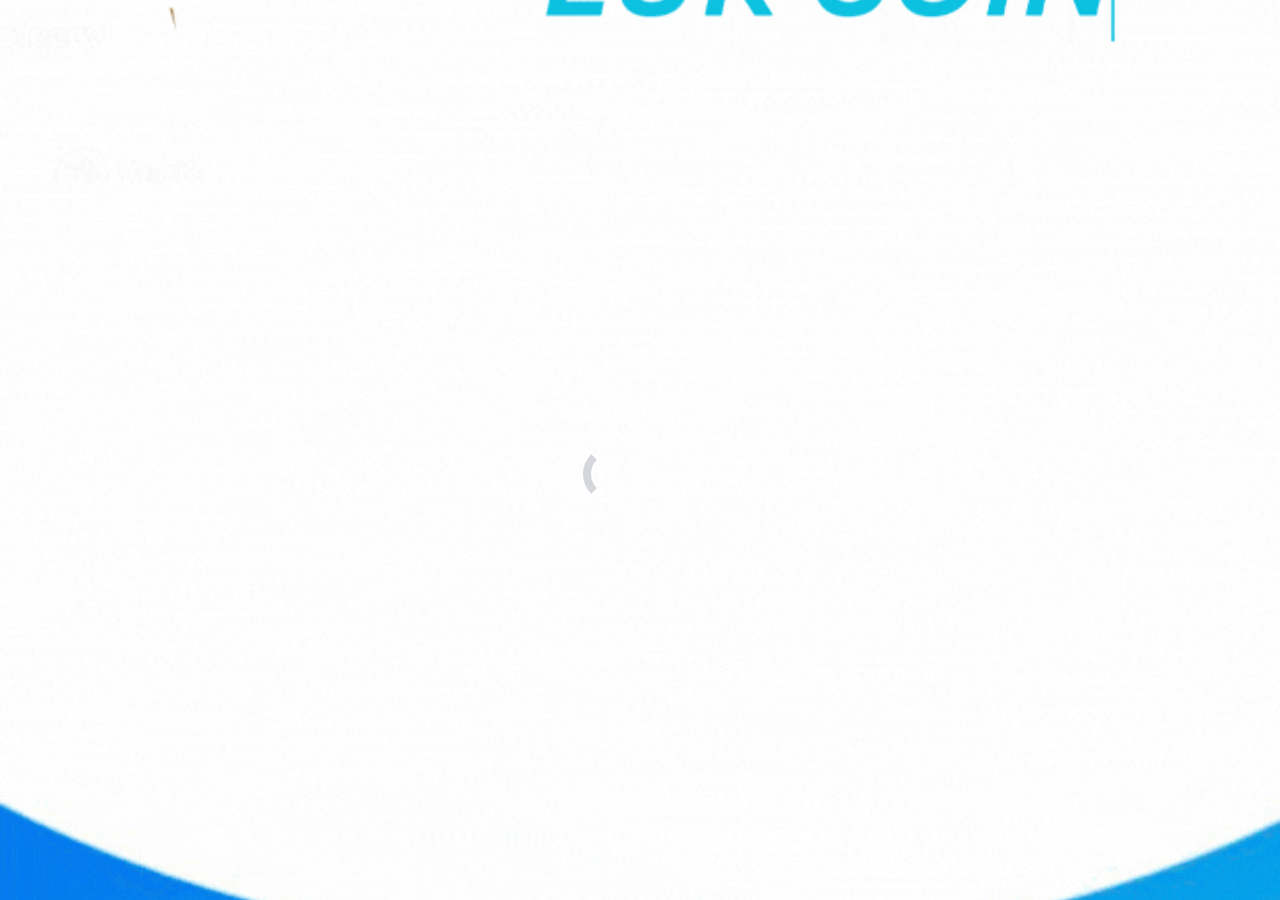
<file: index.html>
<!DOCTYPE html>
<html lang="en">
<head>
    <meta charset="UTF-8">
    <meta name="viewport" content="width=device-width, initial-scale=1.0">
    <title>Loading...</title>
    <style>
      
        body, html {
            margin: 0;
            padding: 0;
            height: 100%;
            width: 100%;
            overflow: hidden; 
        }
        
        
        .loading-container {
            display: flex;
            justify-content: center;
            align-items: center;
            height: 100vh;
            background: url('material/images/loading.gif') no-repeat center center fixed; 
            background-size: cover; 
            color: white;
            text-align: center;
            font-family: Arial, sans-serif;
        }
        
        .loading-container h1 {
            font-size: 24px;
            margin: 0;
        }
        
        .spinner {
            border: 8px solid rgba(255, 255, 255, 0.1);
            border-left: 8px solid #d5d7dd; 
            border-radius: 50%;
            width: 40px;
            height: 40px;
            animation: spin 1s linear infinite;
            margin-top: 20px;
        }
        
        @keyframes spin {
            0% { transform: rotate(0deg); }
            100% { transform: rotate(360deg); }
        }
    </style>
</head>
<body>
    <div class="loading-container">
        <div>
            <h1>Loading...</h1>
            <div class="spinner"></div>
        </div>
    </div>

    <script>
       
        setTimeout(function() {
            window.location.href = 'home.html'; 
        }, 5000);
    </script>
</body>
</html>
</file>
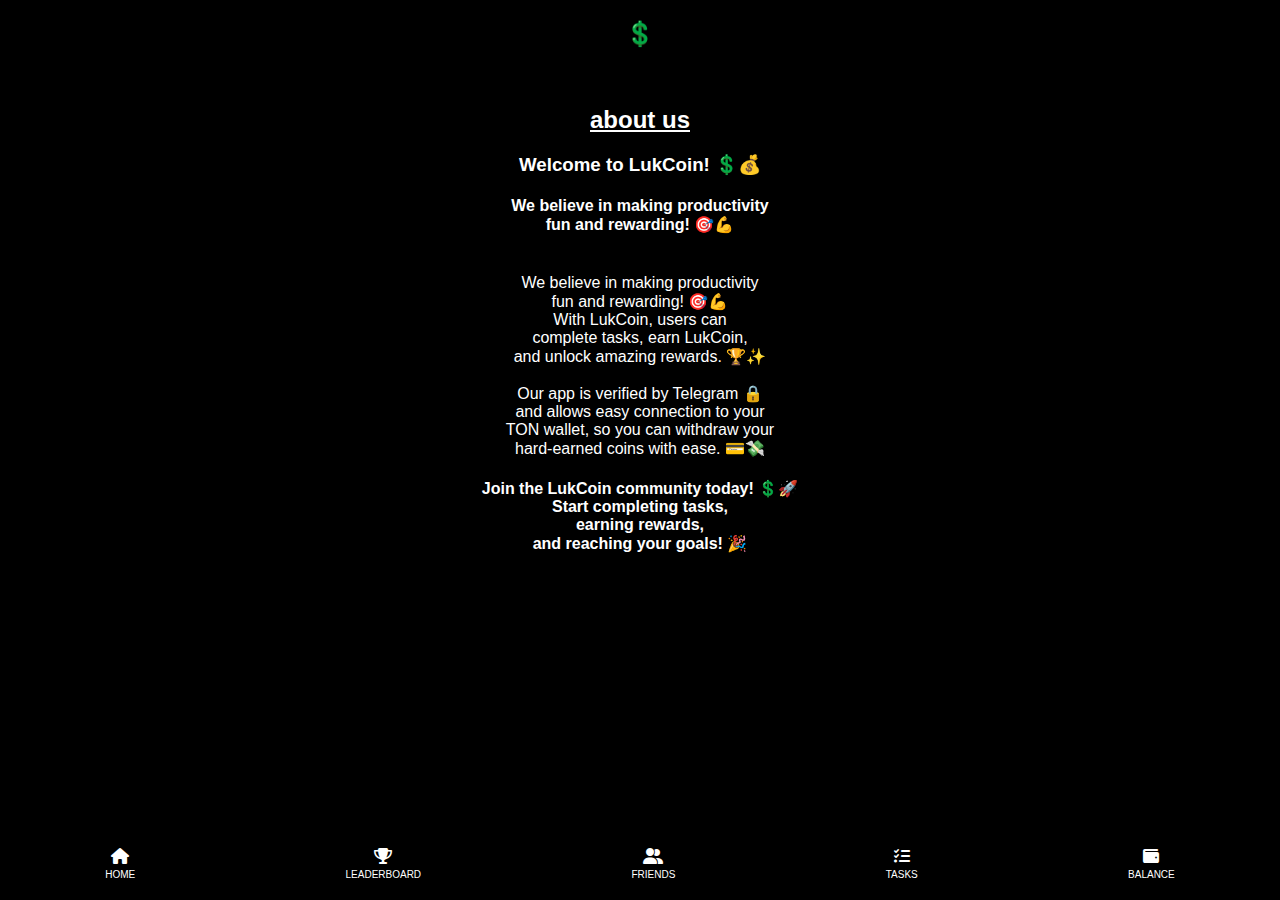
<file: detail.html>
<!DOCTYPE html>
<html lang="en">
<head>
    <meta charset="UTF-8">
    <meta name="viewport" content="width=device-width, initial-scale=1.0">
    <title>Complete Tasks</title>
    <link rel="stylesheet" href="https://cdnjs.cloudflare.com/ajax/libs/font-awesome/6.5.1/css/all.min.css">
    <link rel="stylesheet" href="material/css/styles.css">
    <style>
        body {
            font-family: Arial, sans-serif;
            text-align: center;
            background-color: #000; 
            color: #fff; 
            margin: 0;
            padding: 0;
        }

        #balance-container {
            margin: 20px;
            font-size: 18px;
        }

        .task-container {
            margin: 10px auto;
            max-width: 600px;
        }

        .task {
            margin: 10px auto;
            padding: 20px;
            display: flex;
            align-items: center;
            justify-content: space-between;
            border: 1px solid #000000; 
            border-radius: 12px;
            background-color: #333030; 
            box-shadow: 0 4px 8px rgba(0, 0, 0, 0.2);
            transition: transform 0.3s ease;
            width: 80%;
        }

        .task:hover {
            transform: translateY(-5px);
        }

        .task-detail {
            display: flex;
            align-items: center;
        }

        .task-image img {
            border-radius: 8px;
            margin-right: 10px;
        }

        .task h4 {
            margin: 0;
            font-size: 18px;
            color: #f2f2f2;
        }

        .task-data {
            display: flex;
            align-items: center;
            margin-top: 8px;
        }

        .task-data img {
            margin-right: 5px;
        }

        .task-data h5 {
            margin: 0;
            color: #ffcc00;
            font-size: 18px;
        }

        .task-button {
            background-color: #ffffff; 
            color: rgb(0, 0, 0);
            border: none;
            padding: 10px 20px;
            font-size: 16px;
            cursor: pointer;
            border-radius: 8px;
            transition: background-color 0.3s ease;
        }

        .task-button:hover {
            background-color: #2dd60c;
        }

        @media (max-width: 600px) {
            .task-container {
                max-width: 100%;
            }

            .task-button {
                padding: 10px 15px;
                font-size: 14px;
            }

            .task h4 {
                font-size: 16px;
            }
           
            
        }
    </style>
</head>
<body>
   

<h2><b>💲</b></h2><BR>
       
    </div><h2><b><u>about us</u></b></h2>
   
    <h3>Welcome to LukCoin! 💲💰<h3><h4>We believe in making productivity <BR>fun and rewarding!
        🎯💪</h4><BR>We believe in making productivity <BR>fun and rewarding!
         🎯💪<BR>With LukCoin, users can <BR>complete tasks, earn LukCoin, <BR>
            and unlock amazing rewards. 🏆✨<BR><BR>Our app is verified by Telegram 🔒 <BR>and
                 allows easy connection to your<BR> TON wallet, so you can withdraw your <BR>
                 hard-earned coins with ease. 💳💸<BR>  </h4>
                    <h4> Join the LukCoin community today! 💲🚀<BR> Start completing tasks,<BR> earning rewards, <BR>and reaching your goals! 🎉</h4>

    
    <nav class="bottom-nav">
            <a href="home.html" class="nav-item">
                <i class="fas fa-home"></i>
                <span>HOME</span>
            </a>
            <a href="leaderboard.html" class="nav-item">
                <i class="fas fa-trophy"></i>
                <span>LEADERBOARD</span>
            </a>
            <a href="invite-friends.html" class="nav-item">
                <i class="fas fa-user-friends"></i>
                <span>FRIENDS</span>
            </a>
            <a href="task.html" class="nav-item">
                <i class="fas fa-tasks"></i>
                <span>TASKS</span>
            </a>
            <a href="balance.html" class="nav-item">
                <i class="fas fa-wallet"></i>
                <span>BALANCE</span>
            </a>
        </nav>

    <script src="material/js/js.js"></script>
    <script src="material/js/main.js"></script>
</body>
</html>
</file>
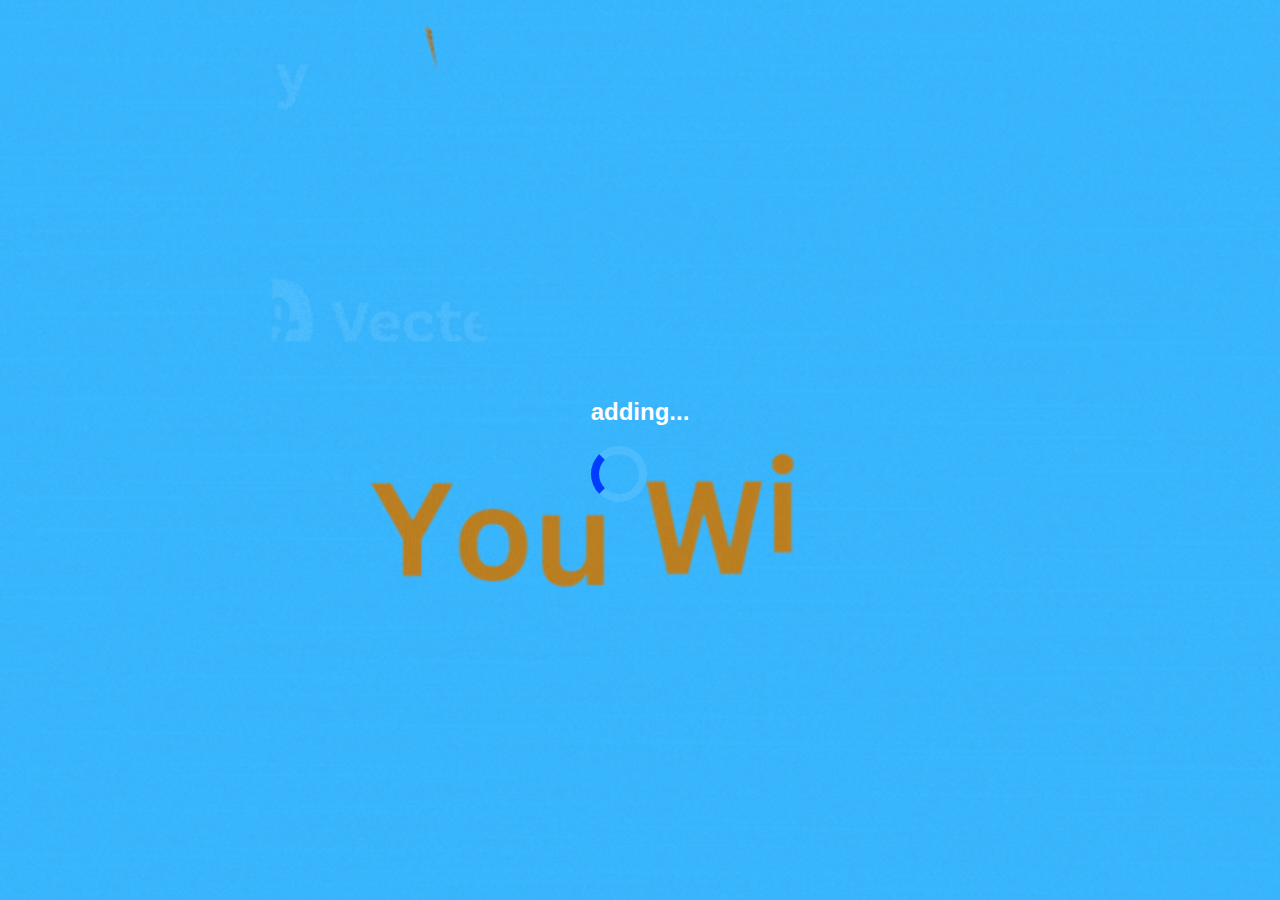
<file: reword.html>
<!DOCTYPE html>
<html lang="en">
<head>
    <meta charset="UTF-8">
    <meta name="viewport" content="width=device-width, initial-scale=1.0">
    <title>Loading...</title>
    <style>
      
        body, html {
            margin: 0;
            padding: 0;
            height: 100%;
            width: 100%;
            overflow: hidden; 
        }
        
        
        .loading-container {
            display: flex;
            justify-content: center;
            align-items: center;
            height: 100vh;
            background: url('material/images/re.gif') no-repeat center center fixed; 
            background-size: cover; 
            color: white;
            text-align: center;
            font-family: Arial, sans-serif;
        }
        
        .loading-container h1 {
            font-size: 24px;
            margin: 0;
        }
        
        .spinner {
            border: 8px solid rgba(255, 255, 255, 0.1);
            border-left: 8px solid #003cff; 
            border-radius: 50%;
            width: 40px;
            height: 40px;
            animation: spin 1s linear infinite;
            margin-top: 20px;
        }
        
        @keyframes spin {
            0% { transform: rotate(0deg); }
            100% { transform: rotate(360deg); }
        }
    </style>
</head>
<body>
    <div class="loading-container">
        <div>
            <h1> adding...</h1>
            <div class="spinner"></div>
        </div>
    </div>

    <script>
       
        setTimeout(function() {
            window.location.href = 'home.html'; 
        }, 5000);
    </script>
</body>
</html>
</file>
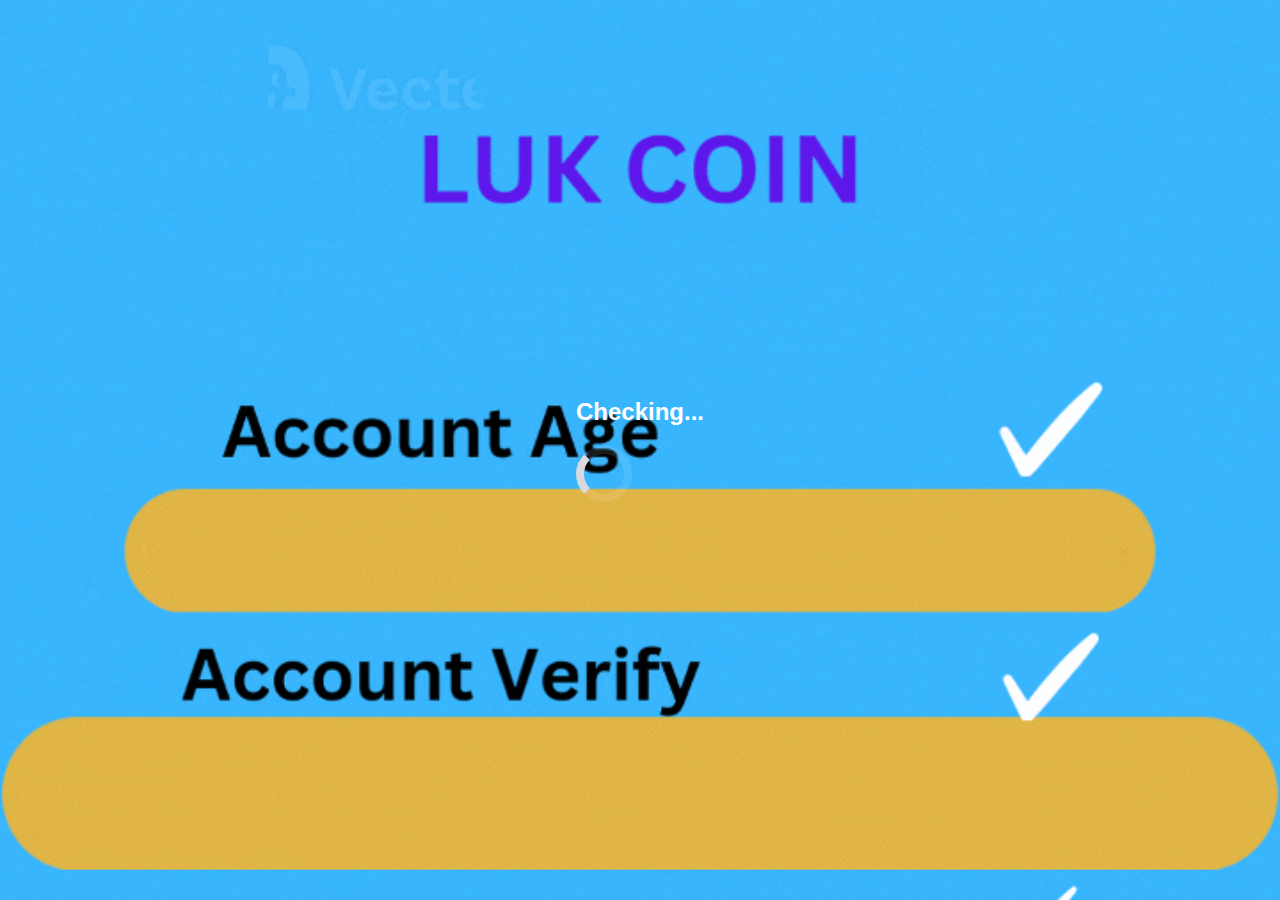
<file: verify.html>
<!DOCTYPE html>
<html lang="en">
<head>
    <meta charset="UTF-8">
    <meta name="viewport" content="width=device-width, initial-scale=1.0">
    <title>verify...</title>
    <style>
      
        body, html {
            margin: 0;
            padding: 0;
            height: 100%;
            width: 100%;
            overflow: hidden; 
        }
        
        
        .loading-container {
            display: flex;
            justify-content: center;
            align-items: center;
            height: 100vh;
            background: url('material/images/ver.gif') no-repeat center center fixed; 
            background-size: cover; 
            color: white;
            text-align: center;
            font-family: Arial, sans-serif;
        }
        
        .loading-container h1 {
            font-size: 24px;
            margin: 0;
        }
        
        .spinner {
            border: 8px solid rgba(255, 255, 255, 0.1);
            border-left: 8px solid #d9dadf; 
            border-radius: 50%;
            width: 40px;
            height: 40px;
            animation: spin 1s linear infinite;
            margin-top: 20px;
        }
        
        @keyframes spin {
            0% { transform: rotate(0deg); }
            100% { transform: rotate(360deg); }
        }
    </style>
</head>
<body>
    <div class="loading-container">
        <div>
            <h1>Checking...</h1>
            <div class="spinner"></div>
        </div>
    </div>

    <script>
       
        setTimeout(function() {
            window.location.href = 'home.html'; 
        }, 5000);
    </script>
</body>
</html>
</file>
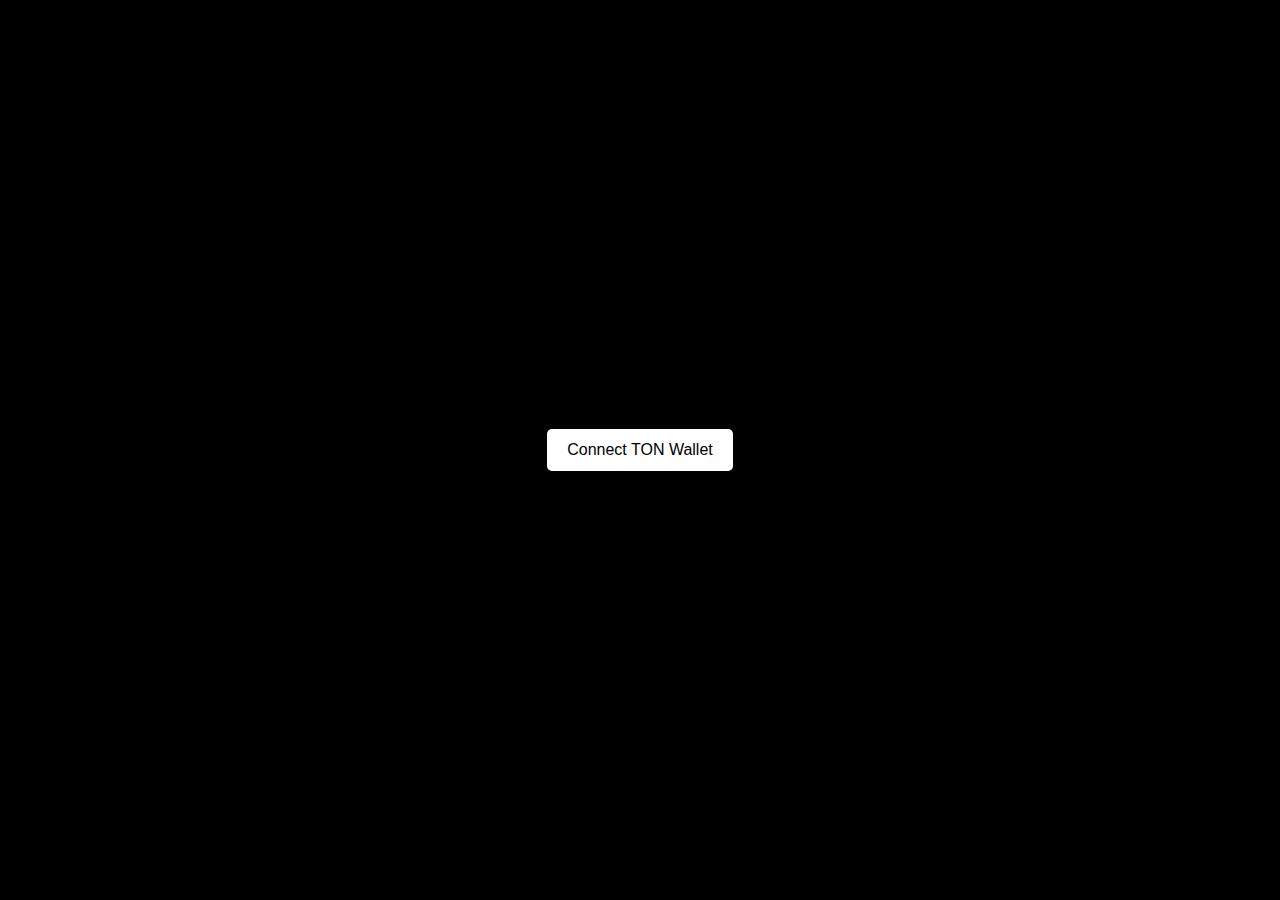
<file: wat.html>
<!DOCTYPE html>
<html lang="en">
<head>
    <meta charset="UTF-8">
    <meta name="viewport" content="width=device-width, initial-scale=1.0">
    <title>TON Wallet Connection</title>
    <link rel="stylesheet" href="material/css/w.css">
</head>

<body>

    <!-- Open Wallet Pop-up Button -->
    <button id="openModalBtn" class="open-button">Connect TON Wallet</button>
   
  
    <!-- Modal Window -->
    <div id="walletModal" class="modal">
        <div class="modal-content">
            <span class="close-btn">&times;</span>
            <h2>Connect Your TON Wallet</h2>
            <p>Please connect your Telegram TON wallet to continue.</p>

            <div class="wallet-options">
                <button id="connectWallet" class="wallet-btn">Connect Wallet</button>
                <button id="cancelWallet" class="cancel-btn">Cancel</button>
            </div>

            <div id="statusMessage" class="status"></div>
        </div>
    </div>

    <script src="material/js/w.js"></script>
</body>
</html>
</file>
<file: material/css/styles.css>
body {
    font-family: Arial, sans-serif;
    background-color: #000;
    color: #fff;
    margin: 0;
    padding: 0;
    text-align: center;
}

.menu-icon {
    font-size: 24px;
    cursor: pointer;
    padding: 10px;
    text-align: left;
}

h1, h2, p {
    margin: 20px 0;
}

.medal-icon {
    width: 80%;
    margin: 20px 0;
}

.progress-bar {
    width: 80%;
    background-color: #555;
    height: 18px;
    margin: 20px auto;
    border-radius: 5px;
}

.bottom-nav {
    position: fixed;
    bottom: 0;
    left: 0;
    width: 100%;
    background-color: #000000;
    display: flex;
    justify-content: space-around;
    padding: 10px 0;
}

.nav-item {
    color: #fff;
    text-decoration: none;
    font-size: 10px;
    padding: 10px;
    display: flex;
    flex-direction: column;
    align-items: center;
}

.nav-item i {
    font-size: 16px;
    margin-bottom: 5px;
}

.nav-item span {
    font-size: 10px;
}


.task {
    display: flex;
    align-items: center;
    justify-content: space-between;
    padding: 15px;
    background-color: #000000;
    margin-bottom: 10px;
    border-radius: 10px;
}

.task-icon {
    width: 40px;
    margin-right: 10px;
}
.task p {
    font-size: 11px;
}
.task button {
    shape-margin: 0cap;
    color: #000000;
    background-color: rgb(255, 255, 255);
}

.hidden {
    display: none;
}
</file>
<file: material/css/w.css>
body {
    font-family: Arial, sans-serif;
    margin: 0;
    padding: 0;
    background-color: #000000;
    display: flex;
    justify-content: center;
    align-items: center;
    height: 100vh;
}


.open-button {
    padding: 12px 20px;
    font-size: 16px;
    color: rgb(0, 0, 0);
    background-color: #ffffff;
    border: none;
    border-radius: 5px;
    cursor: pointer;
    transition: background-color 0.3s ease;
}

.open-button:hover {
    background-color: #606263;
}


.modal {
    display: none;
    position: fixed;
    z-index: 1;
    left: 0;
    top: 0;
    width: 100%;
    height: 100%;
    background-color: rgba(0, 0, 0, 0.5);
    justify-content: center;
    align-items: center;
}


.modal-content {
    background-color: white;
    padding: 20px;
    border-radius: 8px;
    width: 300px;
    text-align: center;
    box-shadow: 0 4px 8px rgba(0, 0, 0, 0.1);
    animation: fadeIn 0.3s ease;
}


.wallet-options {
    margin-top: 20px;
}

.wallet-btn, .cancel-btn {
    padding: 10px 15px;
    margin: 10px;
    border: none;
    border-radius: 5px;
    cursor: pointer;
    transition: background-color 0.3s ease;
}

.wallet-btn {
    background-color: #000000;
    color: rgb(255, 255, 255);
}

.wallet-btn:hover {
    background-color: #595a5a;
}

.cancel-btn {
    background-color: #000000;
    color: white;
}

.cancel-btn:hover {
    background-color: #4b4848;
}


.status {
    margin-top: 10px;
    color: #555;
    font-size: 14px;
}


.close-btn {
    position: absolute;
    top: 10px;
    right: 10px;
    font-size: 24px;
    cursor: pointer;
    color: #aaa;
    transition: color 0.3s ease;
}

.close-btn:hover {
    color: #000;
}


@keyframes fadeIn {
    from { opacity: 0; }
    to { opacity: 1; }
}
</file>
